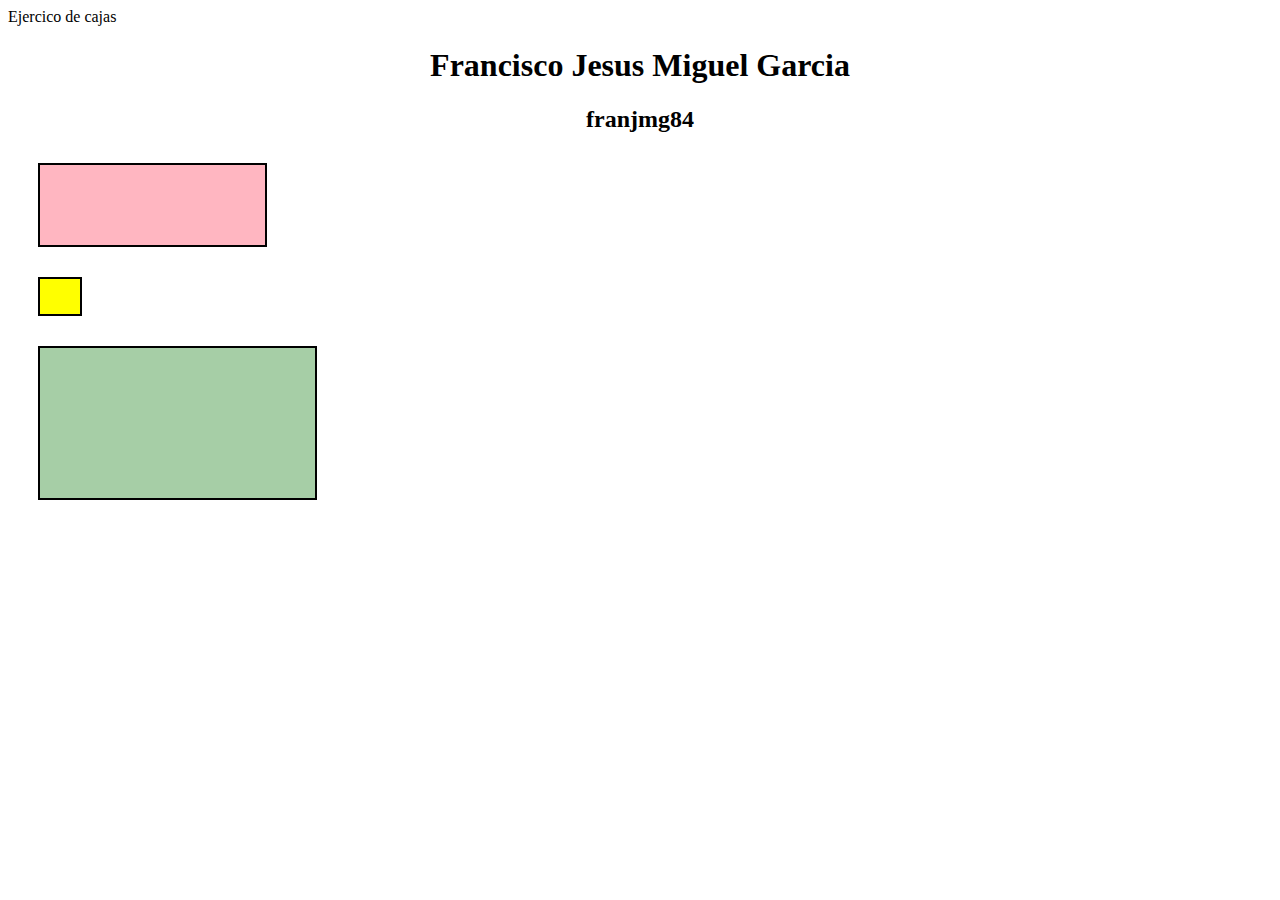
<file: README.html>
<html>

         <head>
         <tittle>Ejercico de cajas</tittle>

<style>
            .titulo{ 
                text-align: center;
            }
            .n1{
                margin: 30px;
                width: 225px; 
                height: 80px;
                border: 2px;
                border-color: black;
                border-style: solid;
                background-color: lightpink;
            }
            .n2{
                margin: 30px;
                width: 40px;
                height: 35px;
                border: 2px;
                border-color: black;
                border-style: solid;
                background-color: yellow;
            }
            .n3{
                margin: 30px;
                width: 275px;
                height: 150px;
                border: 2px;
                border-color: black;
                border-style: solid;
                background-color: #a6cea6;
            }
        </style>
    </head>
    <body>
        <div class="titulo"> 
            <h1>Francisco Jesus Miguel Garcia</h1>
            <h2>franjmg84</h2>
        </div>
        <div class="cajas"> <!-- Asi se crean clases en los divs-->
            <div class="n1">
            </div>

            <div class="n2">
            </div>

            <div class="n3">
            </div>
        </div>










     </head>

</html>
</file>
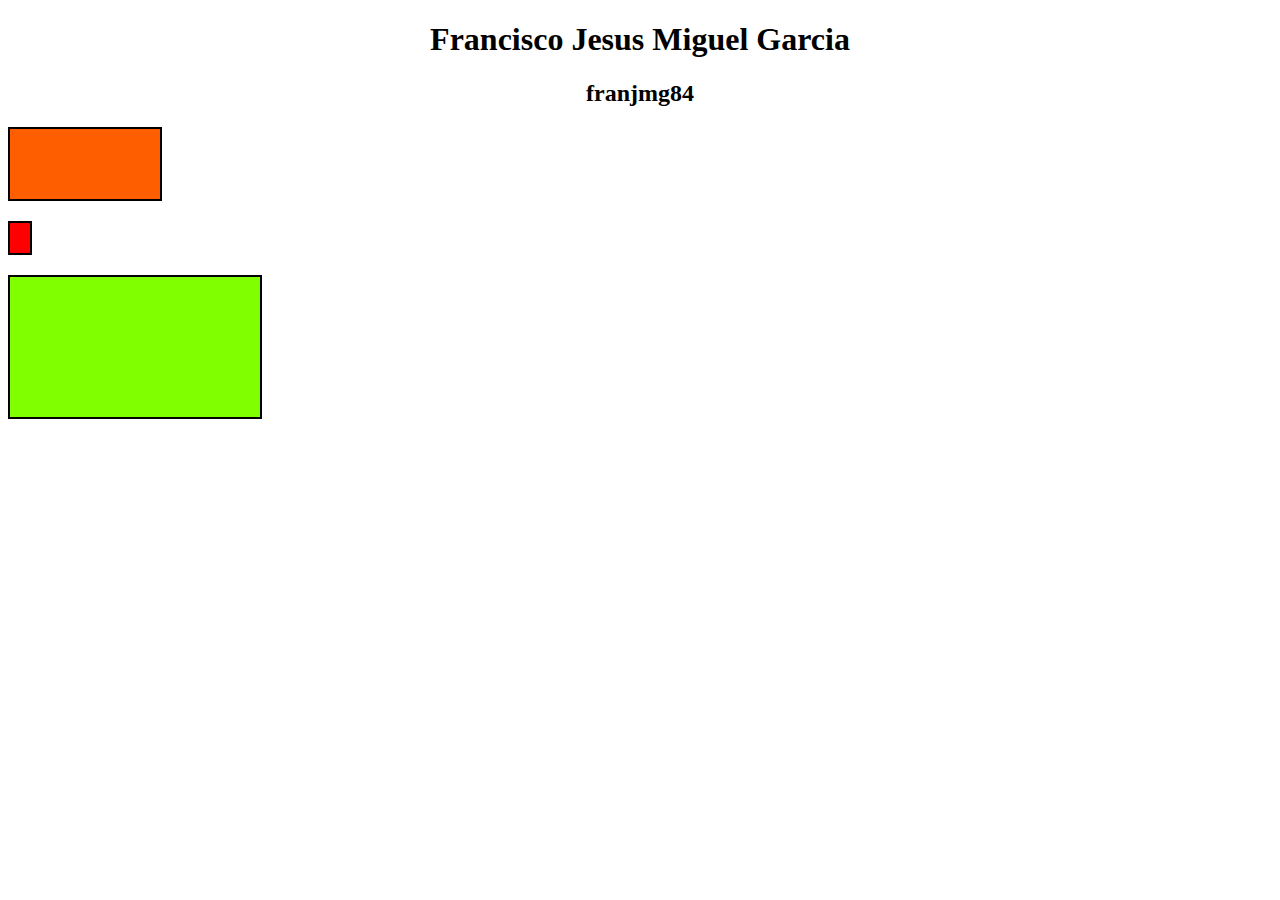
<file: Colores/cajas1 - copia.html>
<!DOCTYPE html>
<html>
<head>
    
    <title>Ejercicio cajas 1</title>
    <style>
        #caja1 {
            background-color:rgb(255, 94, 0);
            height: 70px;
            width: 150px;
            border: 2px;
            border-color: black;
            border-style: solid;
      
         }

         #caja2 {
             background-color:red;   
             height: 30px;
            width: 20px;
            border-color: black;
            border-style: solid;
            margin-top: 20px;
            margin-bottom: 20px;
            border: 2px;
            border-color: 1px;
            border-style: solid;
            
        
         }
        
         #caja3 {
             background-color: chartreuse;
             height: 140px;
            width: 250px;
            margin-top: 20px;
            margin-bottom: 20px;
            border: 2px; ;
            border-color: black;
            border-style: solid;
         }

         h1 {

            
            text-align: center;
            
         }

         h2 {

            text-align: center;

         }


    </style>

</head>

<body>

        <h1>Francisco Jesus Miguel Garcia</h1>
        <h2>franjmg84</h2>
       

        <div id="caja1"></div>  
        <div id="caja2"></div>
        <div id="caja3"></div>
        
    
</body>
</html>
</file>
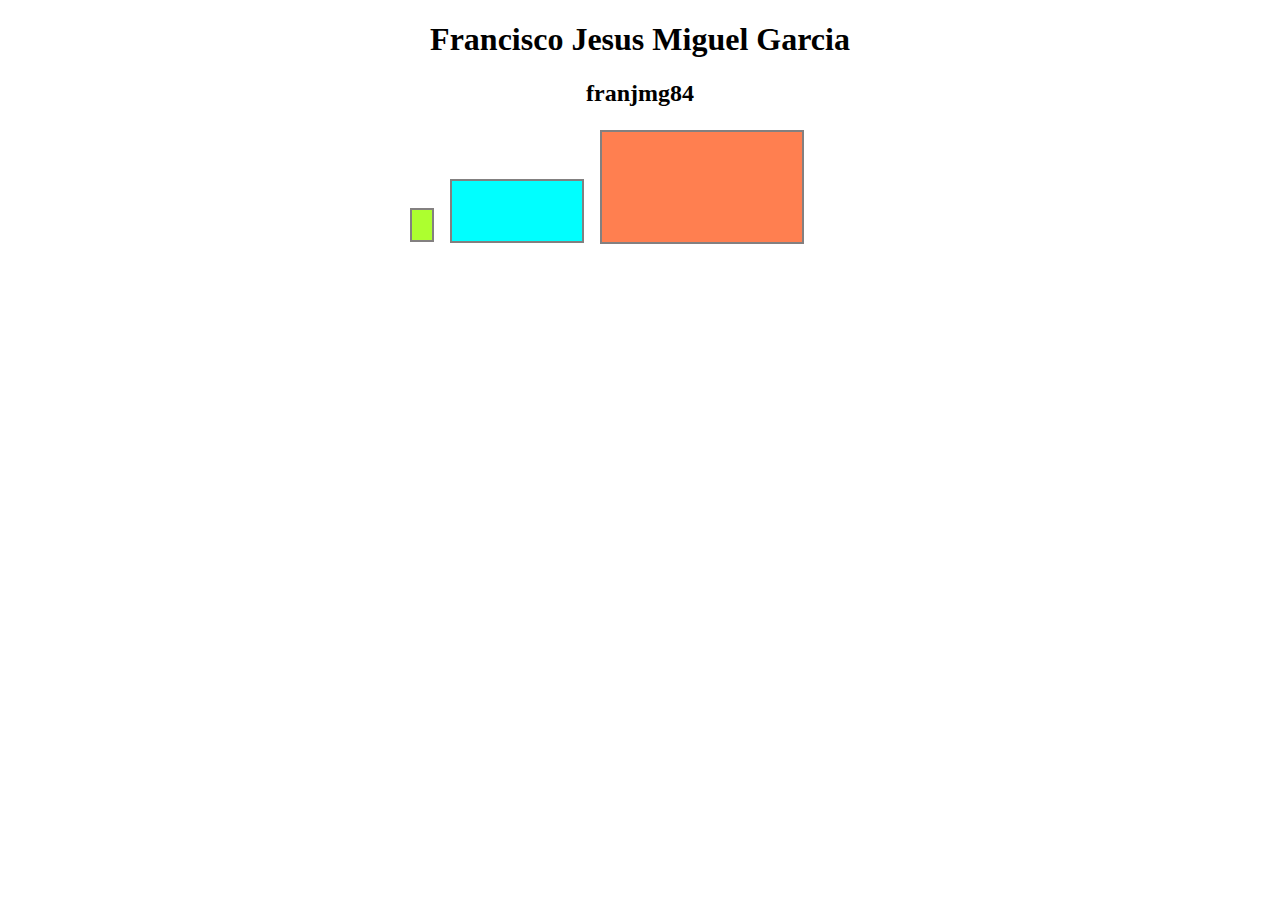
<file: Colores/cajas2.html>
<!DOCTYPE html>
<html>
<head>

      <title>Ejercicio cajas 2</title>

    <style>

        #caja1{
           position: absolute;
           top: 130px;
           left: 600px;
           background-color: coral;
           height: 110px;
           width: 200px;
           border: 2px;
           border-color: rgb(131, 128, 128);
           border-style: solid;
        }

        #caja2{
            position: absolute;
            top: 179px;
            left: 450px;
            background-color: cyan;
            width: 130px;
            height: 60px;
            border: 2px;
            border-color: rgb(131, 128, 128);
            border-style: solid;
        }

        #caja3{
            position: absolute;
            top: 208px;
            left: 410px;
            background-color: greenyellow;
            width: 20px;
            height: 30px;
            border: 2px;
            border-color: rgb(131, 128, 128);
            border-style: solid;
        }

        h1{
            
            text-align: center;
        }

        h2{

            text-align: center;
        }


    </style>


</head>
   
<body>

    <h1>Francisco Jesus Miguel Garcia</h1>
    <h2>franjmg84</h2>

    <div class="container">
    <div id="caja1"></div>
    <div id="caja2"></div>
    <div id="caja3"></div>
</div>

    
</body>
</html>
</file>
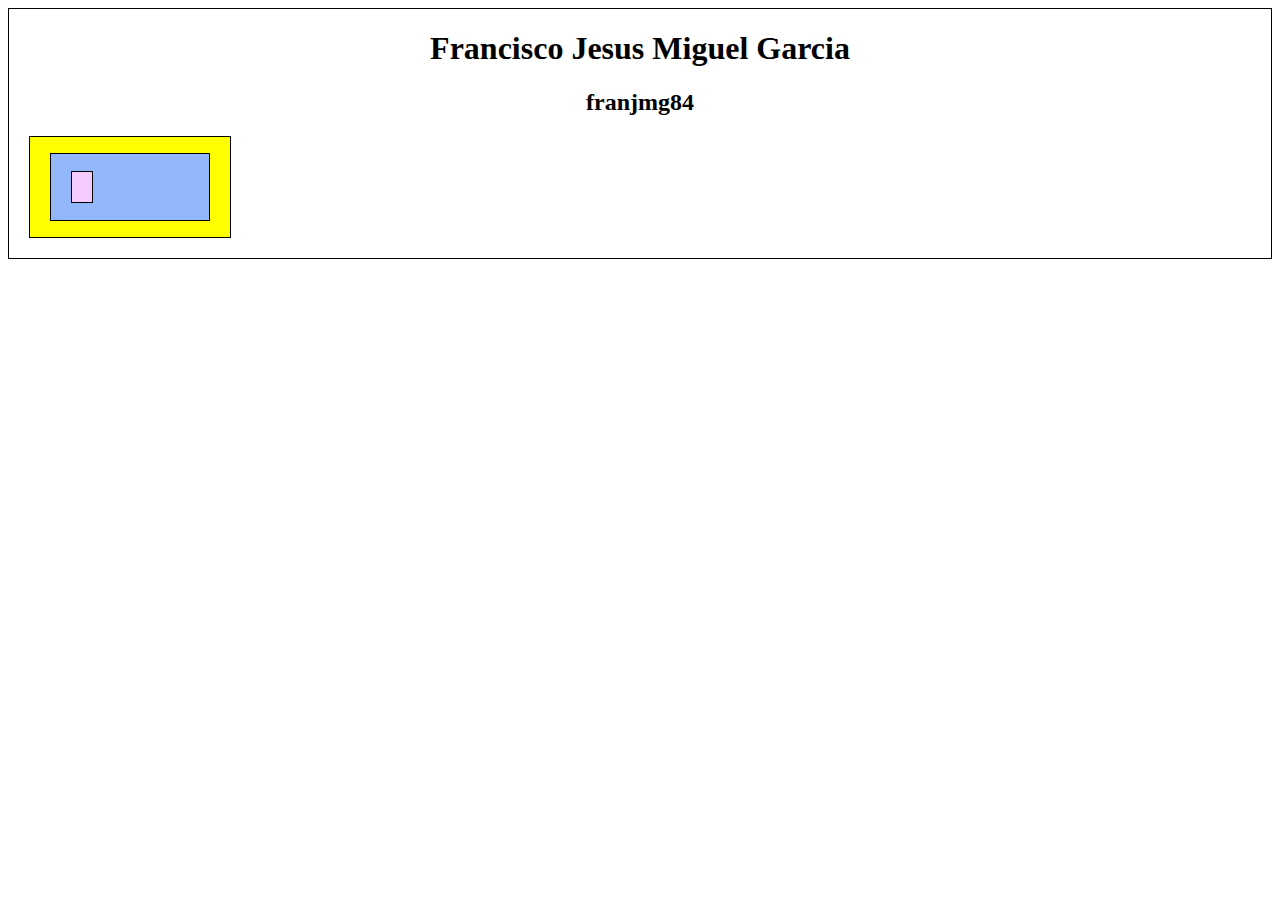
<file: Colores/ejercicio3.html>
<!DOCTYPE html>
<head>
    
    <title>Ejercicio cajas 3</title>

</head>

<style>

    body{
        border: 1px;
        margin-left: 8px;
        border-color: black;
        border-style: solid;
    

    }

    div {

        width: 100px;
        height: 100px;
        margin: 20px;
        border-style: solid;
        border-width: 1px;
        border-color: rgb(0, 0, 0);
        display: flex;
        align-items: center;
    }
    
    #caja1 {
        background-color: yellow;
        width: 200px;
    }
    #caja2 {
        background-color: rgb(146, 183, 251);
        width:700px ;
        height: 66px;
    }
    #caja3 {
        background-color: rgb(245, 204, 255);
        width: 20px;
        height: 30px;
    }

    
h1{
    text-align: center;
}

h2{
    text-align: center;
}

</style>

<body>
    <h1>Francisco Jesus Miguel Garcia</h1>
    <h2>franjmg84</h2>

    <div id="caja1">
        <div id="caja2">
            <div id="caja3"></div>
        </div>
    </div>
    
    
</body>

</html>
</file>
